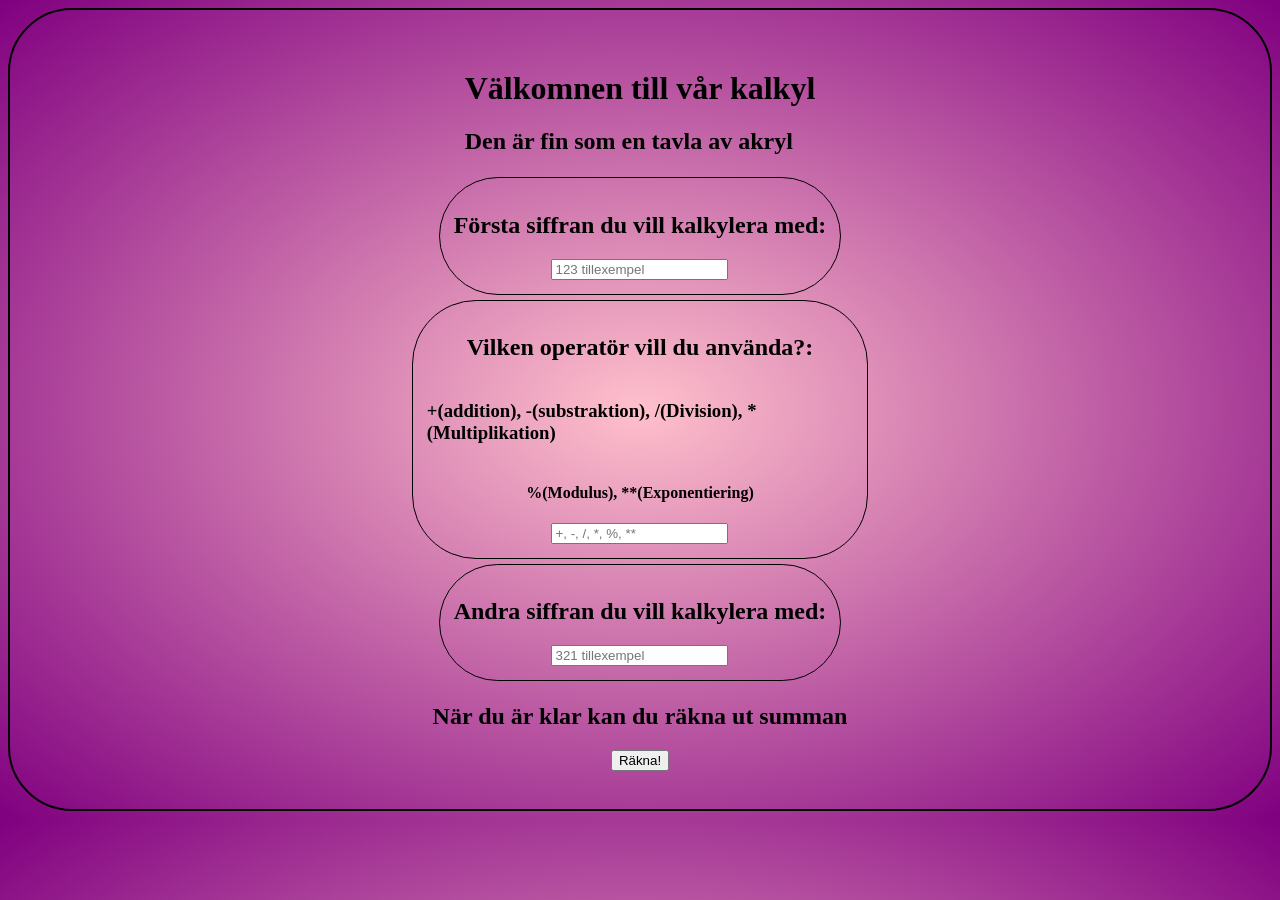
<file: index.html>
<!DOCTYPE html>
<html lang="en">
<head>
    <meta charset="UTF-8">
    <meta name="viewport" content="width=device-width, initial-scale=1.0">
    <title>Document</title>
    <link rel="stylesheet" href="css/index.css">

</head>
<body>
    <header>
        <h1>Välkomnen till vår kalkyl</h1>
        <h2>Den är fin som en tavla av akryl</h2>
    </header>
    
    <main>
        <article>
            <h2>Första siffran du vill kalkylera med:</h2>
            <input type="number" id='siffra1' placeholder="123 tillexempel">
        </article>    
        
        <article>
            <h2>Vilken operatör vill du använda?:</h2>
            <h3>+(addition), -(substraktion), /(Division), *(Multiplikation)</h3>
            <h4>%(Modulus), **(Exponentiering)</h4>
            <input type="text" id='operator' placeholder="+, -, /, *, %, **">
        </article>    

        <article>
            <h2>Andra siffran du vill kalkylera med:</h2>
            <input type="number" id='siffra2' placeholder="321 tillexempel">
        </article>    
        
        </article>
            <h2>När du är klar kan du räkna ut summan</h2>
            <button onclick="kalkylator()">Räkna!</button>
        </article>
    </main>

    <script src="js/index.js" ></script>
</body>
</html>
</file>
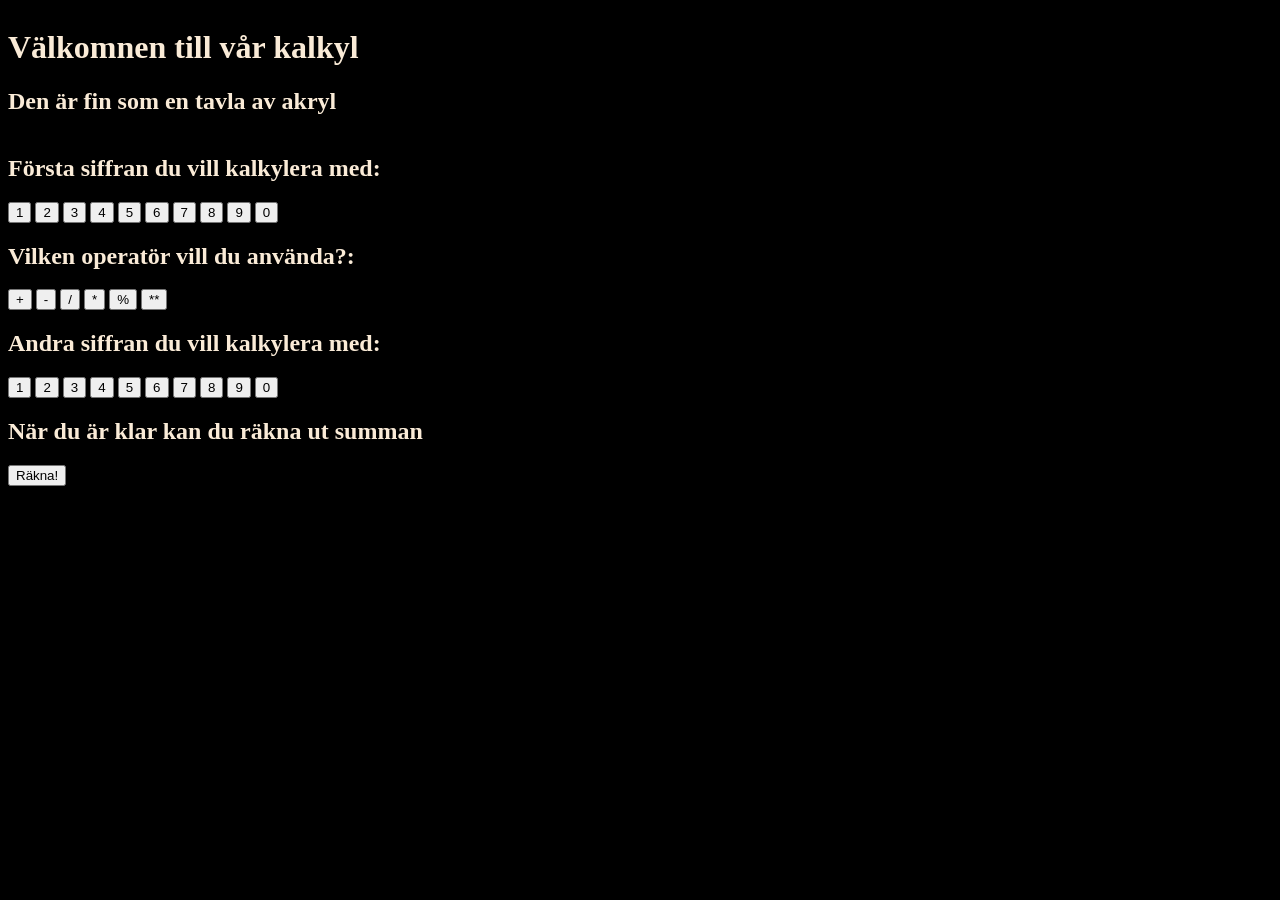
<file: advanced.html>
<!DOCTYPE html>
<html lang="en">
<head>
    <meta charset="UTF-8">
    <meta name="viewport" content="width=device-width, initial-scale=1.0">
    <title>Document</title>
    <link rel="stylesheet" href="css/advanced.css">

</head>

<body>  
    <header>
        <h1>Välkomnen till vår kalkyl</h1>
        <h2>Den är fin som en tavla av akryl</h2>
    </header>
    
    <main>
        <article>
            <h2>Första siffran du vill kalkylera med:</h2>
            <!-- <input type="number" id='siffra1' placeholder="123 tillexempel"> -->
            <button type ='button' class = 'inputNumber1' onclick="sparaSiffra1(this)">1</button>
            <button type ='button' class = 'inputNumber1' onclick="sparaSiffra1(this)">2</button>
            <button type ='button' class = 'inputNumber1' onclick="sparaSiffra1(this)">3</button>
            <button type ='button' class = 'inputNumber1' onclick="sparaSiffra1(this)">4</button>
            <button type ='button' class = 'inputNumber1' onclick="sparaSiffra1(this)">5</button>
            <button type ='button' class = 'inputNumber1' onclick="sparaSiffra1(this)">6</button>
            <button type ='button' class = 'inputNumber1' onclick="sparaSiffra1(this)">7</button>
            <button type ='button' class = 'inputNumber1' onclick="sparaSiffra1(this)">8</button>
            <button type ='button' class = 'inputNumber1' onclick="sparaSiffra1(this)">9</button>
            <button type ='button' class = 'inputNumber1' onclick="sparaSiffra1(this)">0</button>

        </article>      
        
        <article>
            <h2>Vilken operatör vill du använda?:</h2>
        <button type = 'button' class="operator" onclick="operator1(this)">+</button>
        <button type = 'button' class="operator" onclick="operator1(this)">-</button>
        <button type = 'button' class="operator" onclick="operator1(this)">/</button>
        <button type = 'button' class="operator" onclick="operator1(this)">*</button>
        <button type = 'button' class="operator" onclick="operator1(this)">%</button>
        <button type = 'button' class="operator" onclick="operator1(this)">**</button>
            <!-- <input type="text" id='operator' placeholder="+, -, /, *, %, **"> -->
        </article>    

        <article>
            <h2>Andra siffran du vill kalkylera med:</h2>
            <!-- <input type="number" id='siffra2' placeholder="321 tillexempel"> -->
            <button type ='button' class = 'inputNumber1' onclick="sparaSiffra2(this)">1</button>
            <button type ='button' class = 'inputNumber1' onclick="sparaSiffra2(this)">2</button>
            <button type ='button' class = 'inputNumber1' onclick="sparaSiffra2(this)">3</button>
            <button type ='button' class = 'inputNumber1' onclick="sparaSiffra2(this)">4</button>
            <button type ='button' class = 'inputNumber1' onclick="sparaSiffra2(this)">5</button>
            <button type ='button' class = 'inputNumber1' onclick="sparaSiffra2(this)">6</button>
            <button type = 'button' class = 'inputNumber1' onclick="sparaSiffra2(this)">7</button>
            <button type = 'button' class = 'inputNumber1' onclick="sparaSiffra2(this)">8</button>
            <button type = 'button' class = 'inputNumber1' onclick="sparaSiffra2(this)">9</button>
            <button type = 'button' class = 'inputNumber1' onclick="sparaSiffra2(this)">0</button>
        </article>    

        
        </article>
            <h2>När du är klar kan du räkna ut summan</h2>
            <button onclick="calculation()">Räkna!</button>
        </article>
    </main>

    <script src="js/advanced.js" defer></script>   
</body>
</html>
</file>
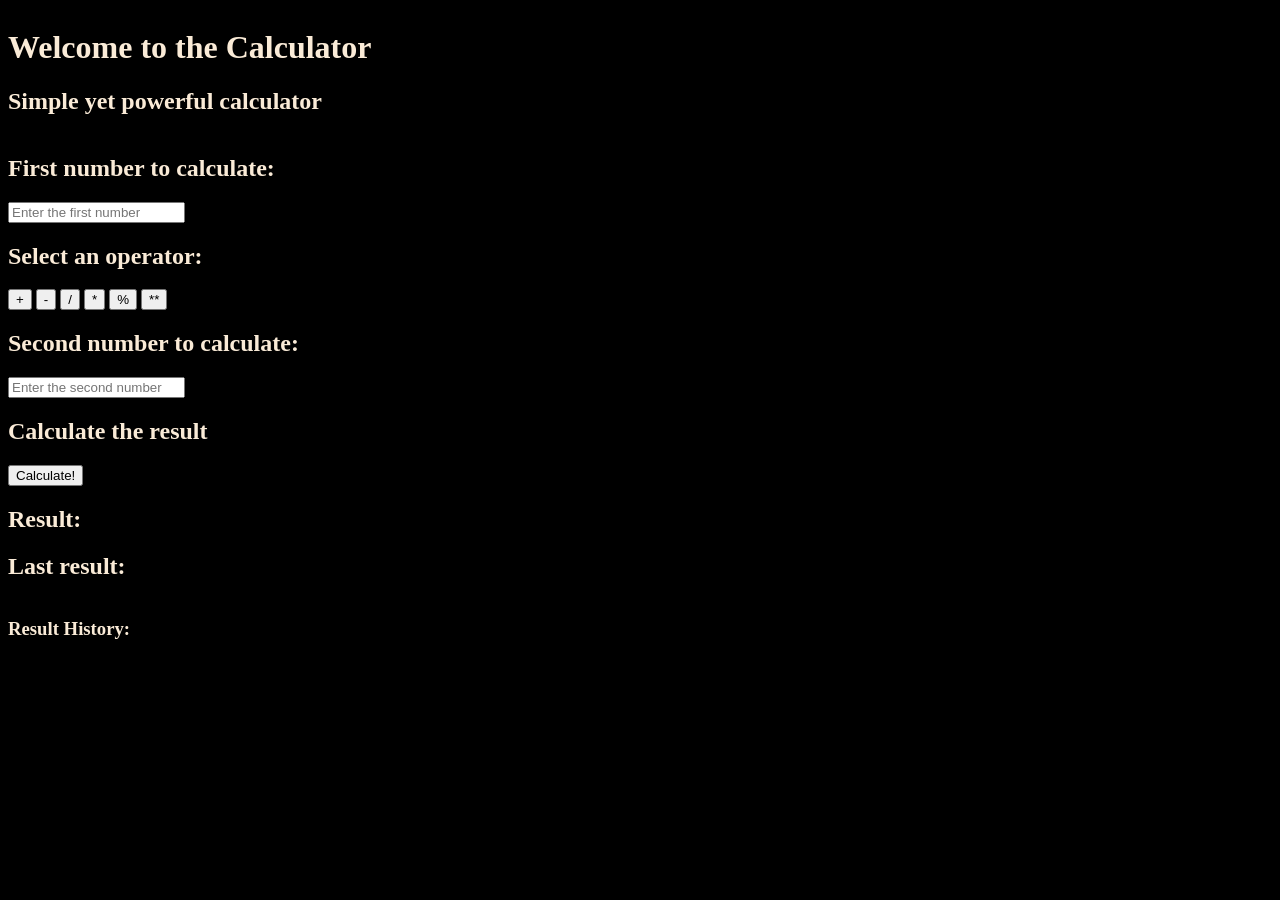
<file: v43new.html>
<!DOCTYPE html>
<html lang="en">
<head>
    <meta charset="UTF-8">
    <meta name="viewport" content="width=device-width, initial-scale=1.0">
    <title>Calculator</title>
    <link rel="stylesheet" href="css/advanced.css">
</head>
<body>  
    <header>
        <h1>Welcome to the Calculator</h1>
        <h2>Simple yet powerful calculator</h2>
    </header>
    
    <main>
        <article>
            <h2>First number to calculate:</h2>
            <input type="number" id="firstInput" placeholder="Enter the first number">
        </article>      
        
        <article>
            <h2>Select an operator:</h2>
            <button type="button" class="operator" onclick="chooseOperator('+')">+</button>
            <button type="button" class="operator" onclick="chooseOperator('-')">-</button>
            <button type="button" class="operator" onclick="chooseOperator('/')">/</button>
            <button type="button" class="operator" onclick="chooseOperator('*')">*</button>
            <button type="button" class="operator" onclick="chooseOperator('%')">%</button>
            <button type="button" class="operator" onclick="chooseOperator('**')">**</button>
        </article>    

        <article>
            <h2>Second number to calculate:</h2>
            <input type="number" id="secondInput" placeholder="Enter the second number">
        </article>    

        <article>
            <h2>Calculate the result</h2>
            <button onclick="calculate()">Calculate!</button>
        </article>

        <h2 id="resultDisplay">Result: </h2>
        <h2 id="lastDisplay">Last result: </h2>

    </main>

    <div id="resultHistoryContainer">
        <h3>Result History:</h3>
        <ol id="resultHistory"></ol>
      </div>

    <script src="js/v43new.js" defer></script>   
</body>
</html>
</file>
<file: css/index.css>
body {
    /* max-height: 100vh; */
    display: flex;
    align-items: center;
    justify-content: center;
    flex-direction: column;
    background:radial-gradient(pink, purple);
    border: 2px solid black;
    border-radius: 4rem;
    padding: 3%
}

main {
    display: flex;
    align-items: center;
    justify-content: center;
    flex-direction: column;    
}

article {
    display: flex;
    align-items: center;
    justify-content: center;
    flex-direction: column;
    border: 1px solid black;
    border-radius: 4rem;
    margin: .5%;
    padding: 3%;
}
</file>
<file: css/advanced.css>
body {
    display: flex;
    align-content: center;
    justify-content: center;
    flex-direction: column;
    background-color: black;
    color: antiquewhite;
}
</file>
